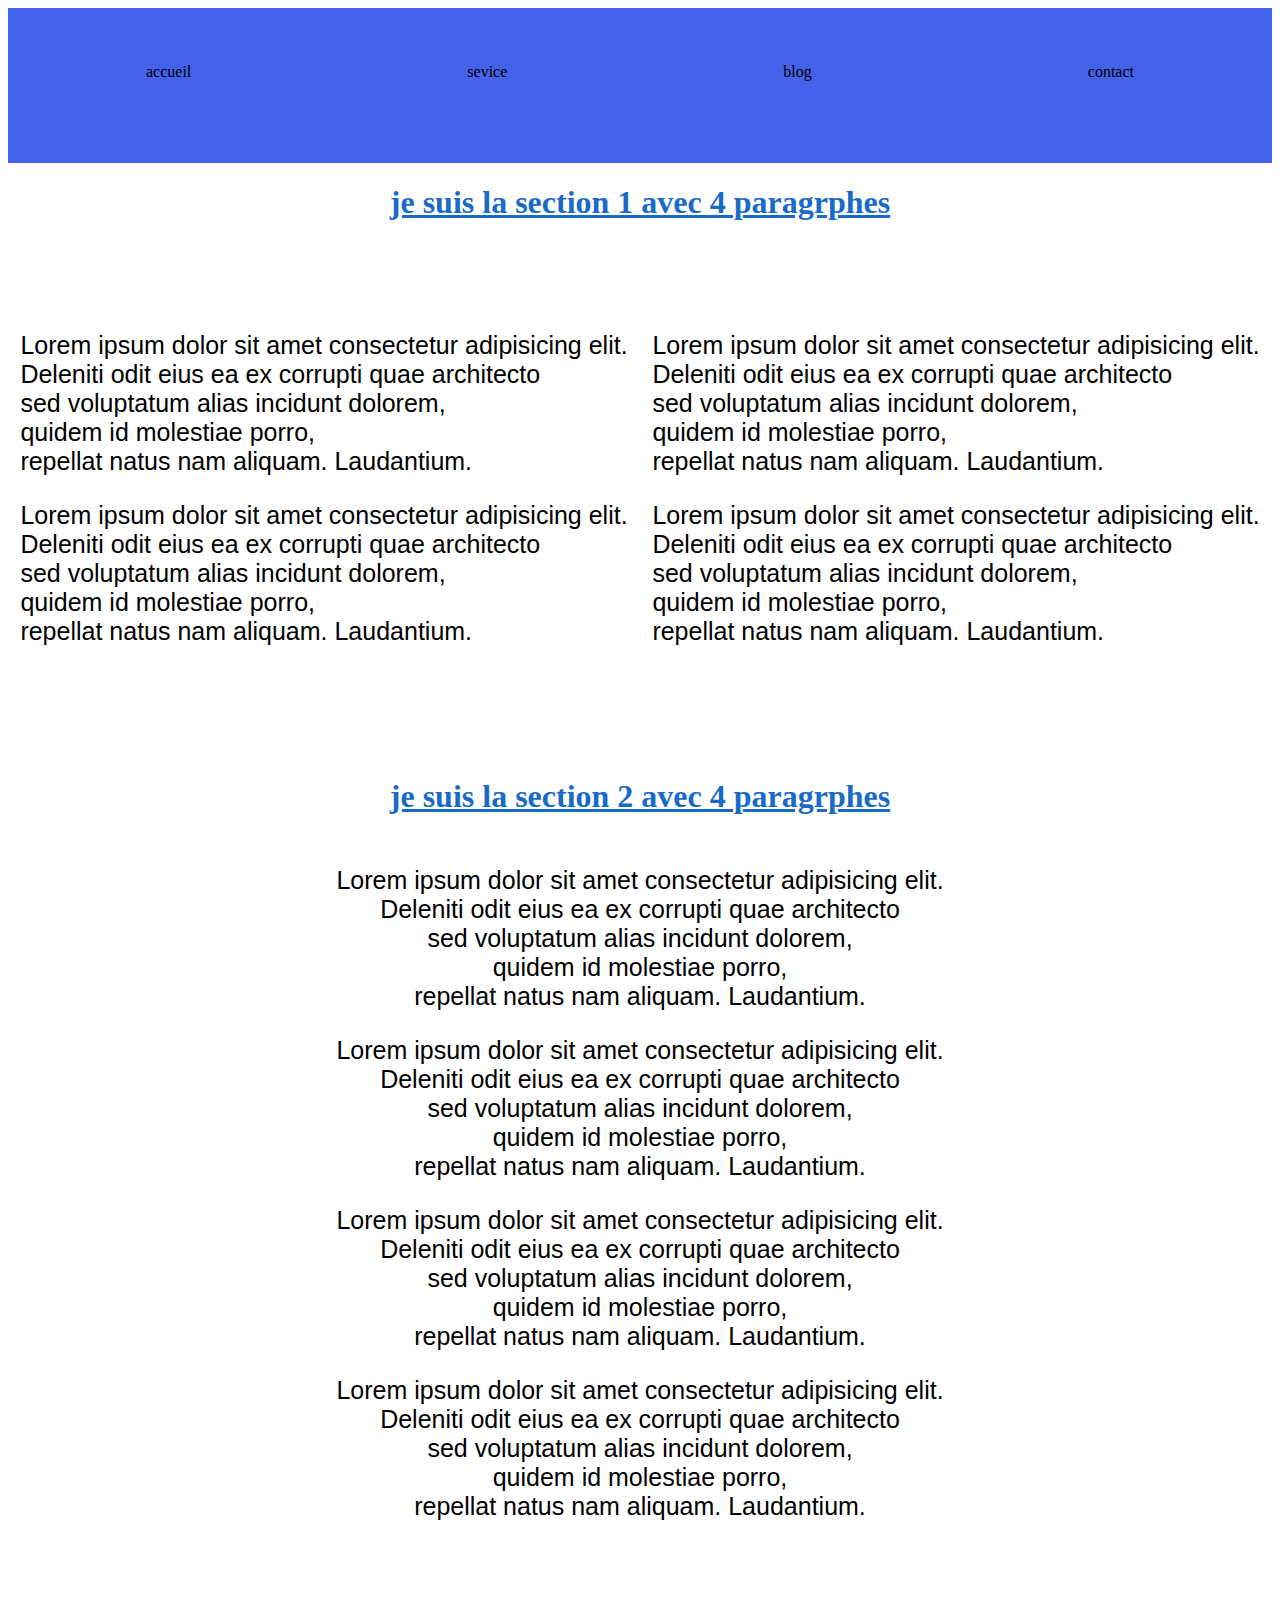
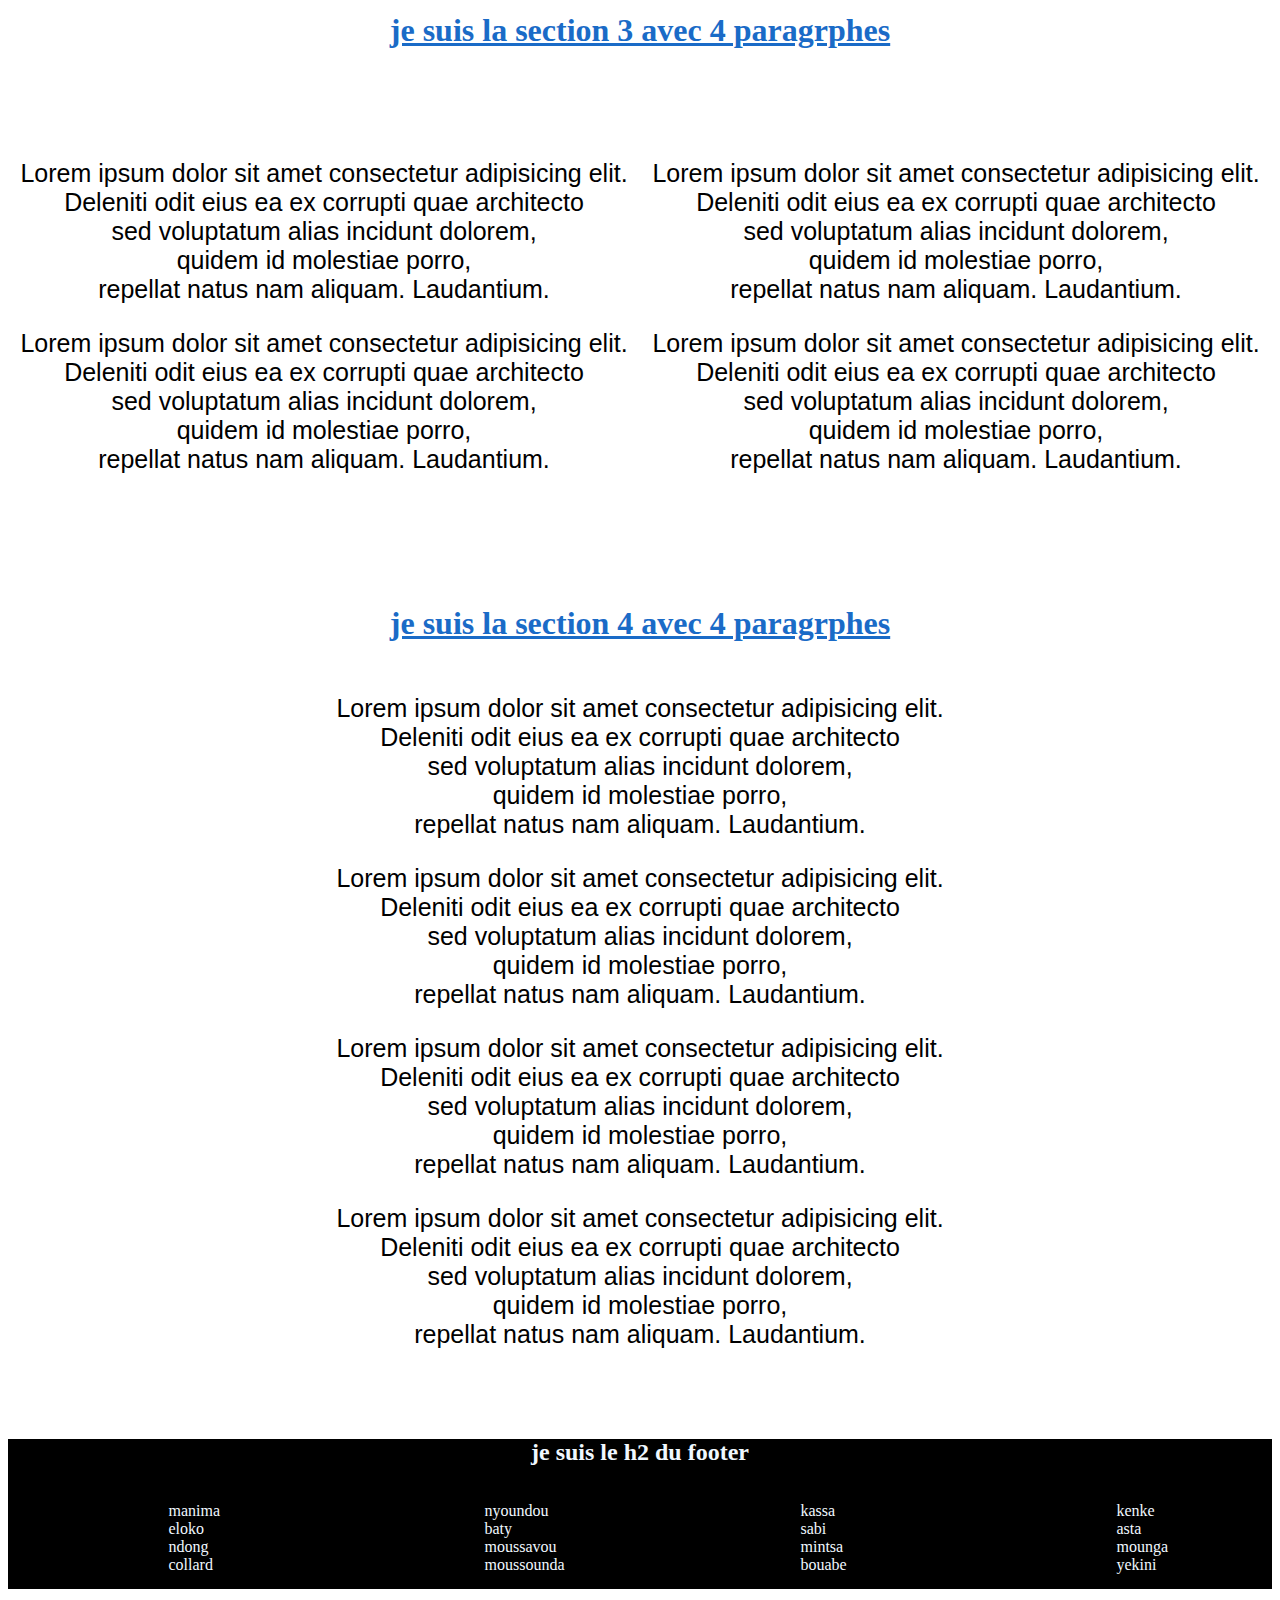
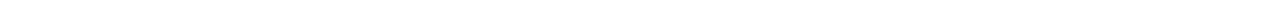
<file: index.html>
<!DOCTYPE html>
<html lang="en">
<head>
    <meta charset="UTF-8">
    <meta http-equiv="X-UA-Compatible" content="IE=edge">
    <meta name="viewport" content="width=device-width, initial-scale=1.0">
    <link rel="stylesheet" href="style.css">
    <title>Document</title>
</head>
<body>
    <!-- Header -->
    <header>
      <div id="contener">
        <div class="entete">accueil</div>
        <div class="entete">sevice</div>
        <div class="entete">blog</div>
        <div class="entete">contact</div>
      </div>
    </header>
    <!-- Main -->
    <main>
        <section>
            <h1>
                je suis la section 1 avec 4 paragrphes
            </h1>
            <div id="grdpara1">
                <div class="para1">
                <p>Lorem ipsum dolor sit amet consectetur adipisicing elit. <br>
                     Deleniti odit eius ea ex corrupti quae architecto <br>
                     sed voluptatum alias incidunt dolorem,<br>
                     quidem id molestiae porro,<br>
                     repellat natus nam aliquam. Laudantium.</p>

                     <p>Lorem ipsum dolor sit amet consectetur adipisicing elit. <br>
                        Deleniti odit eius ea ex corrupti quae architecto <br>
                        sed voluptatum alias incidunt dolorem,<br>
                        quidem id molestiae porro,<br>
                        repellat natus nam aliquam. Laudantium.</p>
                </div>
                <div class="para1">
                     <p>Lorem ipsum dolor sit amet consectetur adipisicing elit. <br>
                     Deleniti odit eius ea ex corrupti quae architecto <br>
                     sed voluptatum alias incidunt dolorem,<br>
                     quidem id molestiae porro,<br>
                     repellat natus nam aliquam. Laudantium.</p>

                     <p>Lorem ipsum dolor sit amet consectetur adipisicing elit. <br>
                        Deleniti odit eius ea ex corrupti quae architecto <br>
                        sed voluptatum alias incidunt dolorem,<br>
                        quidem id molestiae porro,<br>
                        repellat natus nam aliquam. Laudantium.</p>
               </div>
            </div>
            
        </section>

        <section>
            <h1>
                je suis la section 2 avec 4 paragrphes
            </h1>
            <div id="grdpara2">
                <div class="para2">
                <p>Lorem ipsum dolor sit amet consectetur adipisicing elit. <br>
                     Deleniti odit eius ea ex corrupti quae architecto <br>
                     sed voluptatum alias incidunt dolorem,<br>
                     quidem id molestiae porro,<br>
                     repellat natus nam aliquam. Laudantium.</p>

                     <p>Lorem ipsum dolor sit amet consectetur adipisicing elit. <br>
                        Deleniti odit eius ea ex corrupti quae architecto <br>
                        sed voluptatum alias incidunt dolorem,<br>
                        quidem id molestiae porro,<br>
                        repellat natus nam aliquam. Laudantium.</p>
                </div>
                <div class="para2">
                     <p>Lorem ipsum dolor sit amet consectetur adipisicing elit. <br>
                     Deleniti odit eius ea ex corrupti quae architecto <br>
                     sed voluptatum alias incidunt dolorem,<br>
                     quidem id molestiae porro,<br>
                     repellat natus nam aliquam. Laudantium.</p>

                     <p>Lorem ipsum dolor sit amet consectetur adipisicing elit. <br>
                        Deleniti odit eius ea ex corrupti quae architecto <br>
                        sed voluptatum alias incidunt dolorem,<br>
                        quidem id molestiae porro,<br>
                        repellat natus nam aliquam. Laudantium.</p>
                </div>
            </div>
        </section>

        <section>
            <h1>
                je suis la section 3 avec 4 paragrphes
            </h1>
            <div id="grdpara3">
                <div class="para3">
                <p>Lorem ipsum dolor sit amet consectetur adipisicing elit. <br>
                     Deleniti odit eius ea ex corrupti quae architecto <br>
                     sed voluptatum alias incidunt dolorem,<br>
                     quidem id molestiae porro,<br>
                     repellat natus nam aliquam. Laudantium.</p>

                     <p>Lorem ipsum dolor sit amet consectetur adipisicing elit. <br>
                        Deleniti odit eius ea ex corrupti quae architecto <br>
                        sed voluptatum alias incidunt dolorem,<br>
                        quidem id molestiae porro,<br>
                        repellat natus nam aliquam. Laudantium.</p>
                </div>
                <div class="para3">
                     <p>Lorem ipsum dolor sit amet consectetur adipisicing elit. <br>
                     Deleniti odit eius ea ex corrupti quae architecto <br>
                     sed voluptatum alias incidunt dolorem,<br>
                     quidem id molestiae porro,<br>
                     repellat natus nam aliquam. Laudantium.</p>

                     <p>Lorem ipsum dolor sit amet consectetur adipisicing elit. <br>
                        Deleniti odit eius ea ex corrupti quae architecto <br>
                        sed voluptatum alias incidunt dolorem,<br>
                        quidem id molestiae porro,<br>
                        repellat natus nam aliquam. Laudantium.</p>
                </div>
            </div>
        </section>

        <section>
            <h1>
                je suis la section 4 avec 4 paragrphes
            </h1>
        
            <div id="grdpara4">
            <div id="para4">
                <p>Lorem ipsum dolor sit amet consectetur adipisicing elit. <br>
                     Deleniti odit eius ea ex corrupti quae architecto <br>
                     sed voluptatum alias incidunt dolorem,<br>
                     quidem id molestiae porro,<br>
                     repellat natus nam aliquam. Laudantium.</p>

                     <p>Lorem ipsum dolor sit amet consectetur adipisicing elit. <br>
                        Deleniti odit eius ea ex corrupti quae architecto <br>
                        sed voluptatum alias incidunt dolorem,<br>
                        quidem id molestiae porro,<br>
                        repellat natus nam aliquam. Laudantium.</p>
            </div>

            <div class="para4">
                     <p>Lorem ipsum dolor sit amet consectetur adipisicing elit. <br>
                     Deleniti odit eius ea ex corrupti quae architecto <br>
                     sed voluptatum alias incidunt dolorem,<br>
                     quidem id molestiae porro,<br>
                     repellat natus nam aliquam. Laudantium.</p>

                     <p>Lorem ipsum dolor sit amet consectetur adipisicing elit. <br>
                        Deleniti odit eius ea ex corrupti quae architecto <br>
                        sed voluptatum alias incidunt dolorem,<br>
                        quidem id molestiae porro,<br>
                        repellat natus nam aliquam. Laudantium.</p>
            </div>
            </div>
        </section>

        
    </main>
    <!-- Footer -->
    <footer>
        <h2> je suis le h2 du footer  </h2>

        <div id="foot">
            <div class="liste">
                <ul>
                    <li>manima</li>
                    <li>eloko</li>
                    <li>ndong</li>
                    <li>collard</li>
                </ul>
            </div>   
                <div class="liste">
                    <ul>
                        <li>nyoundou</li>
                        <li>baty</li>
                        <li>moussavou</li>
                        <li>moussounda</li>
                    </ul>
                </div>   
                    <div class="liste">
                        <ul>
                            <li>kassa</li>
                            <li>sabi</li>
                            <li>mintsa</li>
                            <li>bouabe</li>
                        </ul>
                    </div>   
                        <div class="liste">
                            <ul>
                                <li>kenke</li>
                                <li>asta</li>
                                <li>mounga</li>
                                <li>yekini</li>
                            </ul>
                        </div>  
            </div>


        
        </div>


    </footer>
</body>
</html>
</file>
<file: style.css>
header{
    height: 155px;
    width:auto;
    background-color: rgb(67, 97, 233);
}

#contener{
    height: 65px;
    width: auto;
    display: flex;
    justify-content: space-around;
    padding-top: 55px;
}

.liste ul{
    list-style-type: none;
}

.liste{
    height: 100px;
    width: 75px;
    border: 2px soliid black;
}

footer{
    height: 150px;
    width: auto;
    background-color: rgb(0, 0, 0);
    justify-content: center;
}

#foot{
    height: 140px;
    width: auto;
    display: flex;
    justify-content: space-around;
    color: aliceblue;
}

h2{
    text-align: center;
    color: aliceblue;
}

#grdpara1{
     height: 450px;
     width: auto;
     display: flex;
     justify-content: space-around;
     padding-top: 5%;
     text-align: center;
}

#grdpara2{
    height: 750px;
    width: auto;
    text-align: center;
    padding-top: 5px;
}

#grdpara3{
    height: 450px;
    width: auto;
    display: flex;
    justify-content: space-around;
    padding-top: 5%;
    text-align: center;
}

#grdpara4{
    height: 750px;
    width: auto;
    text-align: center;
    padding-top: 5px;

}
.para1{
    text-align: justify;
}

p{
    font-family: Impact, Haettenschweiler, 'Arial Narrow Bold', sans-serif;
}

H1{
    text-align: center;
    color: rgb(26, 107, 199);
    text-decoration: underline;
}

p{
    font-size: 25px;

}
</file>
